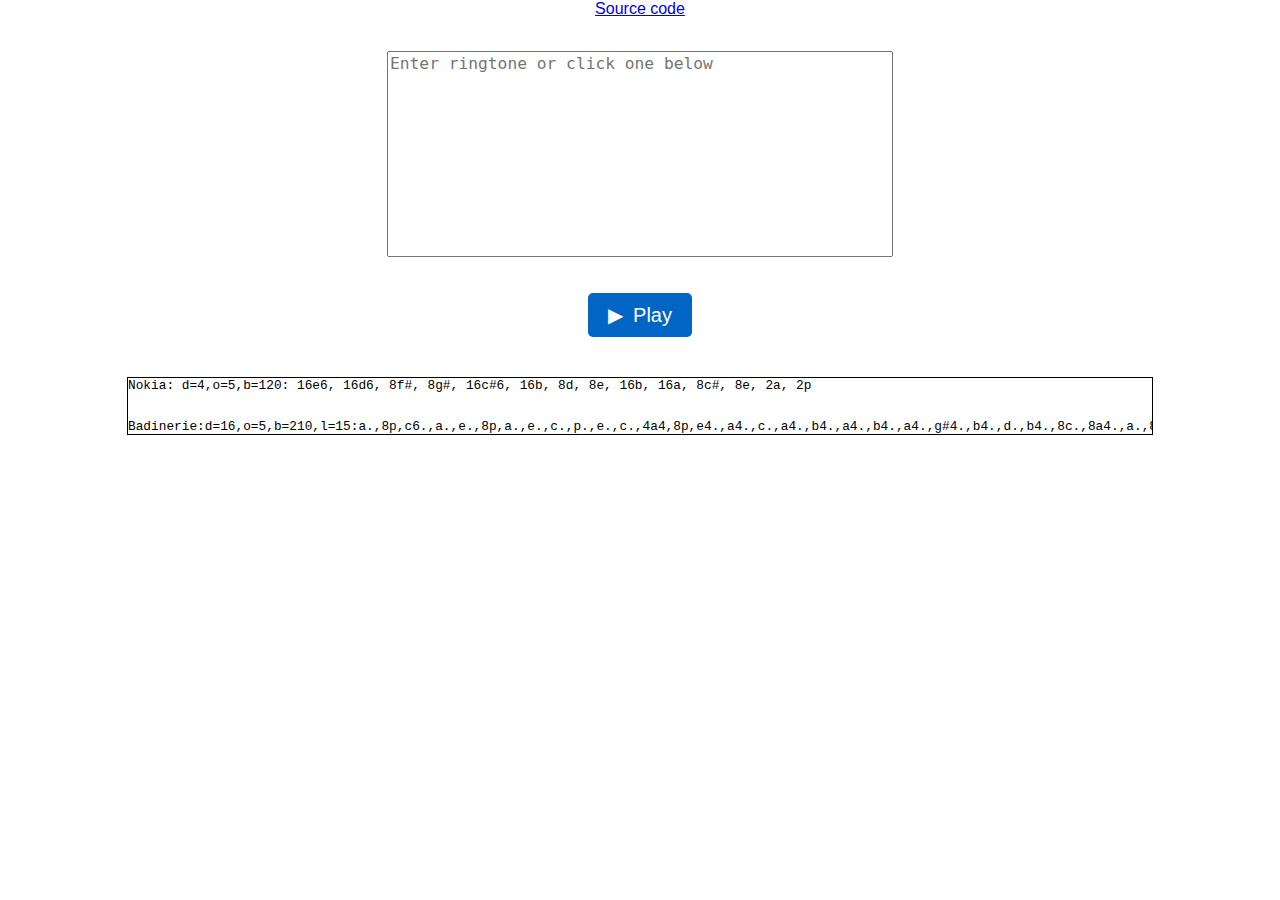
<file: index.html>
<!DOCTYPE html>
<html lang="en">

<head>
    <meta charset="UTF-8">
    <meta name="viewport" content="width=device-width, initial-scale=1.0">
    <title>rtttlsynth</title>
    <script type="module">
        import init, * as wasm_bindgen from './rtttlsynth.js';

        async function main() {
            await init();

            document.getElementById("play").addEventListener("click", async () => {
                const audioString = document.getElementById("audio_input").value;
                await wasm_bindgen.play(audioString);
            });
        }

        main();
    </script>
    <link rel="stylesheet" href="styles.css">
</head>

<body>
    <main class="container">
        <div>
            <a href="https://github.com/smangelsdorf/rtttlsynth">Source code</a>
        </div>

        <div>
            <textarea id="audio_input" placeholder="Enter ringtone or click one below"></textarea>
        </div>

        <div>
            <button id="play">Play</button>
        </div>

        <div id="examples">
            <ul>
                <li>Nokia: d=4,o=5,b=120: 16e6, 16d6, 8f#, 8g#, 16c#6, 16b, 8d, 8e, 16b, 16a, 8c#, 8e, 2a, 2p</li>
                <li>Badinerie:d=16,o=5,b=210,l=15:a.,8p,c6.,a.,e.,8p,a.,e.,c.,p.,e.,c.,4a4,8p,e4.,a4.,c.,a4.,b4.,a4.,b4.,a4.,g#4.,b4.,d.,b4.,8c.,8a4.,a.,8p,c6.,a.,e.,p.,a.,e.,c.,8p,e.,c.,4a4,8p,c.,b4.,8c,p,c.,b4.,8c.,8a.,c,p.,32d,8c.,b4,8p,e.,d#.,8e,p,e.,d#.,8e.,8c6.,e,p.,32f#,8e.,d#,8p,b4.,e.,g.,e.,f#.,e.,f#.,e.,d#.,f#.,a.,f#.,g.,f#.,e.,d#.,e.,g.,e.,d#.,e.,a.,e.,d#.,e.,b.,e.,d#.,e.,c6.,e.,d#.,e.,c6.,b.,a.,b.,g.,f#.,e.,8g,32f#,32g,8f#,e,4e,8p,e.,8p,g.,e.,b4.,8p,e.,b4.,g4.,p.,b4.,g4.,4e4,8p,8a#4.,8a4.,8d.,8c#,e.,8g.,f.,e.,8f.,8d.,32p,f.,8p,a.,f.,d.,8p,f.,d.,b4.,p.,d.,b4.,4g4,8p.,c.,e.,c.,d.,c.,d.,c.,b4.,d.,f.,d.,e.,d.,c.,b4.,c.,e.,c.,b4.,c.,f.,c.,b4.,c.,g.,c.,b4.,c.,a.,c.,b4.,c.,a.,g.,f.,g.,e.,d.,c.,8e.,32d,32e,d.,c,4c,8p,e.,d.,8e,p,e.,d.,8e.,8c6.,e,p.,32f,8e.,d,8p,d.,c#.,8d,p,d.,c#.,8d.,8b.,d,p.,32e,8d.,c,8p,a.,8p,32c6.,32b.,32a.,32g.,2f,8p,32a.,32g.,32f.,32e.,2d,p,32f.,32e.,32d.,32c.,a#4.,d.,f.,d.,a#4.,a4.,a#4.,a4.,8g#4.,8e4.,8f4.,e4.,8b4,8d.,c.,b4.,8c,p,a4,b4,c,d,e,p,c.,e.,8a,p,8e,p,d,32p,c,32p,b4,32p,c,32p,2a4
                </li>
            </ul>
        </div>
    </main>

    <script type="text/javascript">
        document.getElementById("examples").addEventListener("click", (event) => {
            if (event.target.tagName === "LI") {
                const listItemText = event.target.textContent.trim();
                document.getElementById("audio_input").value = listItemText;
            }
        });
    </script>
</body>

</html>
</file>
<file: styles.css>
body {
    font-family: Arial, sans-serif;
    margin: 0;
    padding: 0;
}

.container {
    display: flex;
    flex-direction: column;
    align-items: center;
}

textarea#audio_input {
    min-width: 500px;
    width: 80%;
    height: 200px;
    font-size: 1.25em;
    resize: none;
    margin: 2em 0;
}

button#play {
    background-color: rgb(0, 101, 196);
    color: white;
    border: none;
    border-radius: 5px;
    font-size: 1.25em;
    padding: 0.5em 1em;
    cursor: pointer;
    margin-bottom: 2em;
}

button#play:before {
    content: "▶";
    margin-right: 0.5em;
}

#examples {
    border: 1px solid #000;
    max-width: 80%;
    font-family: "Courier New", monospace;
    font-size: 0.8em;
    white-space: nowrap;
    overflow: hidden;
}

#examples ul {
    margin: 0px;
    padding: 0px;
    list-style-type: none;
}

#examples li:hover {
    cursor: pointer;
    background: rgb(148, 202, 253);
}

#examples li+li {
    margin-top: 2em;
}
</file>
